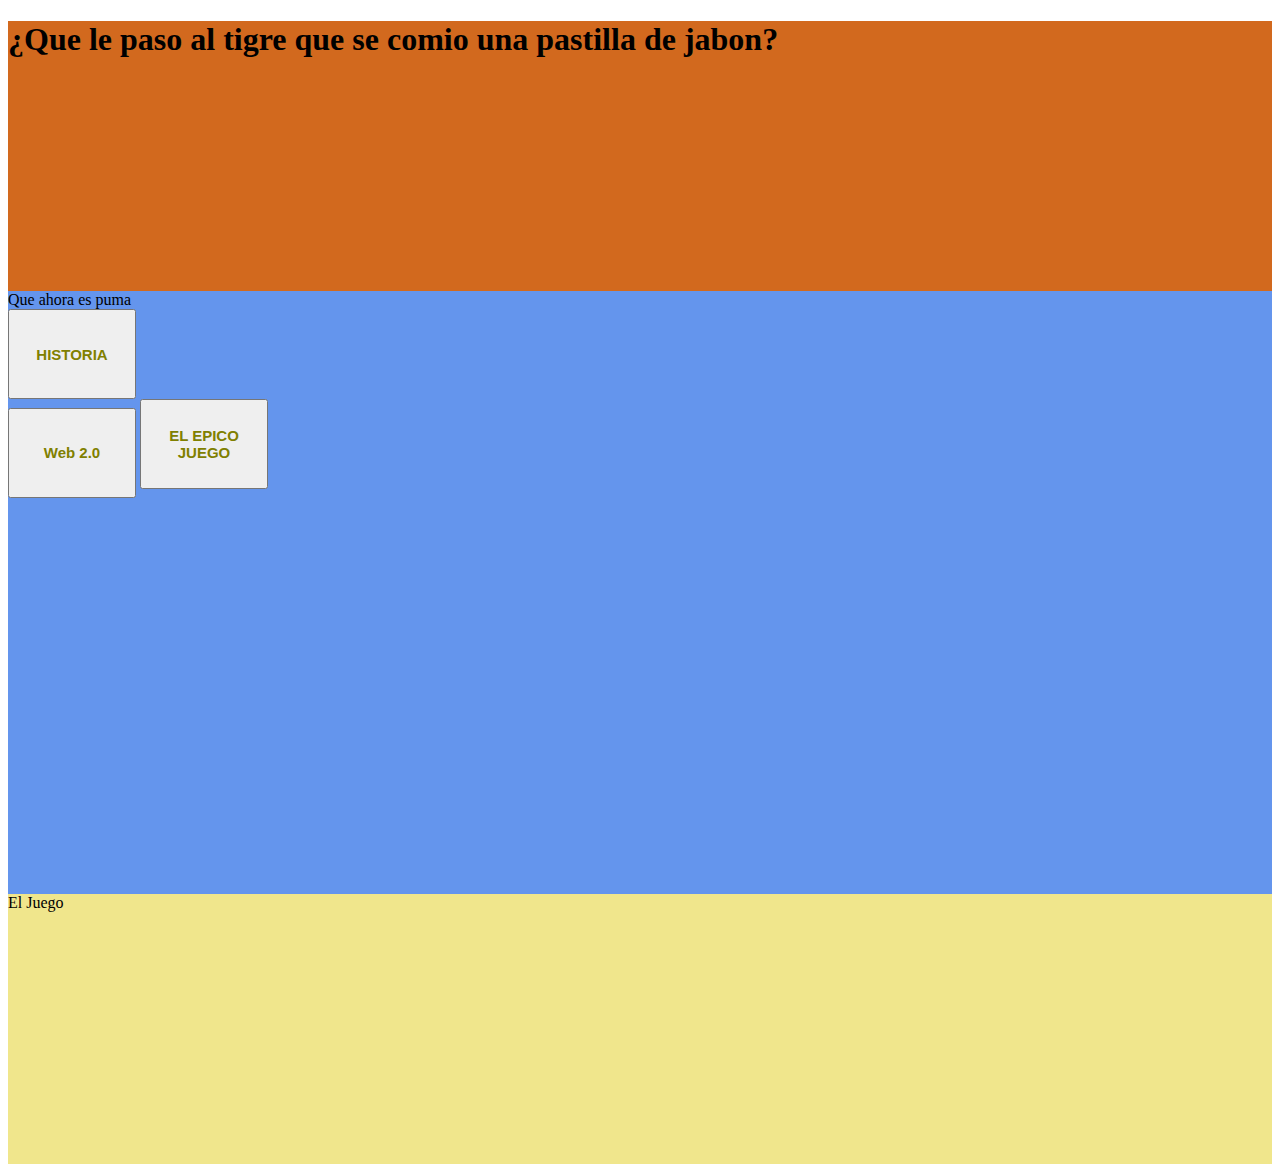
<file: index.html>
<!DOCTYPE html>
<html lang="en">
<head>
    <meta charset="UTF-8">
    <meta name="viewport" content="width=device-width, initial-scale=1.0">
    <title>La Grandiosa web que he hecho yo</title>
    <link rel="stylesheet" href="stiles/index.css">
</head>
<body>
    <header><h1>¿Que le paso al tigre que se comio una pastilla de jabon?</h1></header>
    <main>Que ahora es puma <br>
        <div><a href="Pages/A.html"><button><h3>HISTORIA</h3></button></a></div>
        <button><h3>Web 2.0</h3></button>
        <button><h3>EL EPICO JUEGO</h3></button>

    </main>
   <footer>El Juego</footer>
</body>
</html>
</file>
<file: stiles/index.css>
header{
    background-color: chocolate; 
    height: 30vh;
    min-height: 72pt;
}

main{
    background-color: cornflowerblue;
    height: 67vh;
    min-height: 72pt;
}

button{
    height: 10vh;
    min-height: 15pt;
    width: 10vw;
    min-width: 15pt;
}

section{
    height: 50%;
    background-color: cornflowerblue;
    display:flex;
    justify-content: center;
    justify-content: space-evenly;
    align-items: flex-end;
}

h3{
    color: olive;
    font-size: 15px;
}

footer{
    background-color: khaki;
    height: 30vh;
    min-height: 72pt;
}

@media only screen and (max-width: 600px){
    section{
        flex-direction: column-reverse;
    }

    
}
</file>
